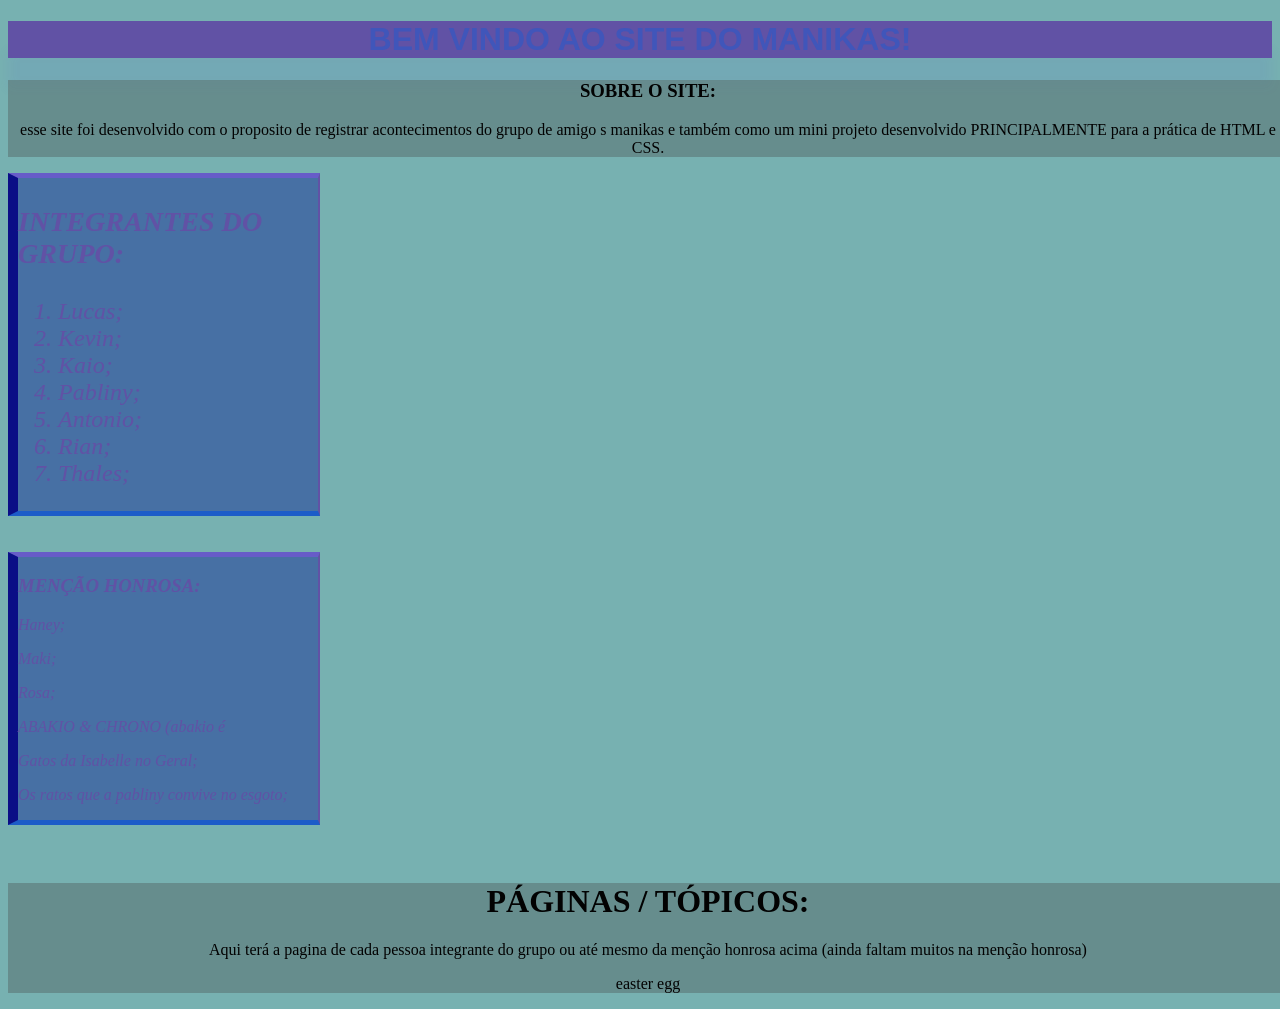
<file: index.html>
<!doctype html>
<html>
  <head>
    <meta charset="UTF-8" />
    <title>Site do Manikas</title>
    <link rel="stylesheet" href="style.css" />
    <link rel="stylesheet" href="https://v8.js-dos.com/latest/js-dos.css" />

    <script src="https://v8.js-dos.com/latest/js-dos.js"></script>
  </head>
  <body>
    <div id="Título"><h1>BEM VINDO AO SITE DO MANIKAS!</h1></div>
    <div class="texto">
      <h3>SOBRE O SITE:</h3>
      <p>
        esse site foi desenvolvido com o proposito de registrar acontecimentos
        do grupo de amigo s manikas e também como um mini projeto desenvolvido
        PRINCIPALMENTE para a prática de HTML e CSS.
      </p>
    </div>

    <div class="lista">
      <h3>INTEGRANTES DO GRUPO:</h3>

      <ol>
        <li>Lucas;</li>
        <li>Kevin;</li>
        <li>Kaio;</li>
        <li>Pabliny;</li>
        <li>Antonio;</li>
        <li>Rian;</li>
        <li>Thales;</li>
      </ol>
    </div>

    <br /><br />

    <div class="lista2">
      <h3>MENÇÃO HONROSA:</h3>
      <p>Haney;</p>
      <p>Maki;</p>
      <p>Rosa;</p>
      <p>ABAKIO & CHRONO (abakio é</p>
      <p>Gatos da Isabelle no Geral;</p>
      <p>Os ratos que a pabliny convive no esgoto;</p>
    </div>

    <br /><br />

    <div class="texto">
      <h1>PÁGINAS / TÓPICOS:</h1>
      <p>
        Aqui terá a pagina de cada pessoa integrante do grupo ou até mesmo da
        menção honrosa acima (ainda faltam muitos na menção honrosa)
      </p>
      <p id="trigger" style="cursor: pointer">easter egg</p>
    </div>

    <div id="dos"></div>

    <script>
      const trigger = document.getElementById("trigger");
      const dos = document.getElementById("dos");

      trigger.addEventListener("click", () => {
        dos.style.zIndex = "1";

        Dos(dos, {
          url: "https://v8.js-dos.com/bundles/doom.jsdos",
          autoStart: true,
          kiosk: true,
        });
      });
    </script>
  </body>
</html>
</file>
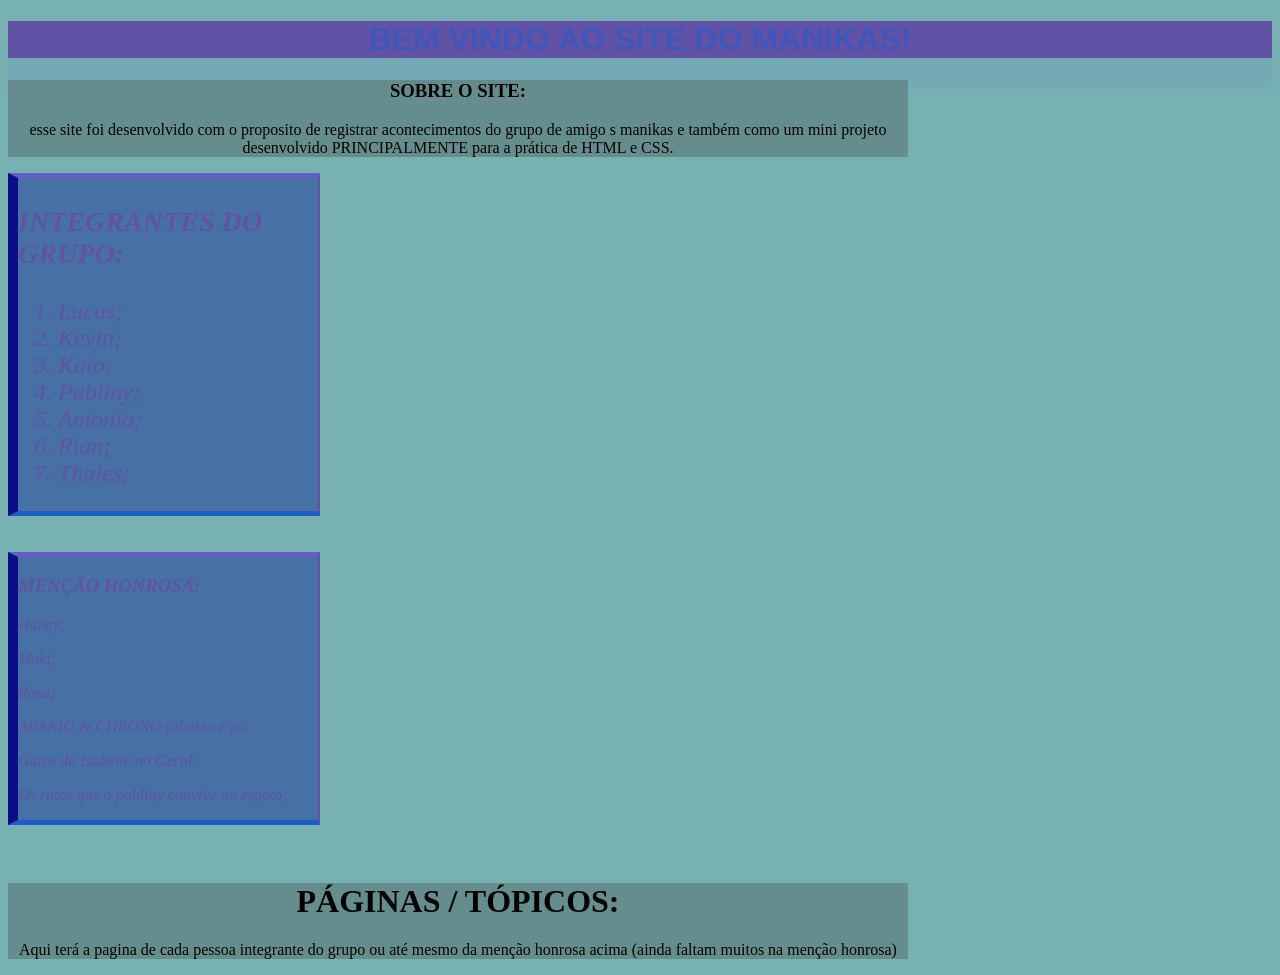
<file: MANIKASVSCODE/index.html>
<!DOCTYPE html>
<html>
<head>
   
    <meta charset="UTF-8">
    <title>Site do Manikas</title>

   <div id="Título"> <h1> BEM VINDO AO SITE DO MANIKAS! </h1> </div>
</head>
<body>
    <link rel="stylesheet" href="style.css">

<div class="texto"> <h3> SOBRE O SITE: </h3>
    <p> esse site foi desenvolvido com o 
    proposito de registrar acontecimentos do grupo de amigo
    s manikas e também como um mini projeto desenvolvido PRINCIPALMENTE para 
     a prática de HTML e CSS. </p> </div>

     <div class="lista"> <h3> INTEGRANTES DO GRUPO: </h3>   
        <ol>
            <li>Lucas;</li>
            <li>Kevin; </li>
            <li>Kaio;</li>
            <li>Pabliny;</li>
            <li>Antonio;</li>
            <li>Rian;</li>
            <li>Thales;</li>
     </div> 
    <br><br>
      <div class="lista2"> <h3> MENÇÃO HONROSA: </h3>
        <p>Haney;</p>
        <p>Maki;</p>
        <p>Rosa;</p>
        <p>ABAKIO & CHRONO (abakio é/p>
        <p>Gatos da Isabelle no Geral;</p>
         <p>Os ratos que a pabliny convive no esgoto;</p> 
      </div><br><br>
      <div class="texto"> <h1>PÁGINAS / TÓPICOS:</h1>
      <p>Aqui terá a pagina de cada pessoa integrante do grupo ou 
        até mesmo da menção honrosa acima (ainda faltam muitos na menção honrosa)

        <a 
      </p>
    
       
    
</body>

</html>
</file>
<file: style.css>
body {
  background-color: hsl(180, 27%, 58%);
  transition: background-color 0.5s ease-in-out;
}

#Título {
  text-align: center;
  color: rgba(8, 94, 224, 0.374);
  font-family: "Segoe UI", Tahoma, Geneva, Verdana, sans-serif;
  box-shadow: 0 30px 10px rgba(93, 101, 214, 0.1);
  background-color: rgb(97, 82, 165);
}
.texto {
  text-align: center;
  transition: all 1s ease-in-out;
  animation: change-color 4s infinite;
  color: rgb(2, 2, 2);
  width: 100vw;
  background-color: rgba(95, 125, 124, 0.677);
}
.lista {
  text-align: left;
  color: rgb(97, 82, 165);
  background-color: rgb(71, 112, 164);
  width: 300px;
  transition:
    background-color,
    border,
    3s ease-in-out;
  border-top: 5px solid rgba(114, 86, 212, 0.75);
  border-bottom: 5px solid rgba(14, 86, 212, 0.75);
  border-left: 10px solid rgba(10, 14, 134);
  border-right: 2px solid;
  font-style: oblique;
  font-size: x-large;
}
.lista2 {
  text-align: left;
  color: rgb(97, 82, 165);
  background-color: rgb(71, 112, 164);
  width: 300px;
  transition: background-color 2s ease-in-out;
  transition:
    background-color,
    border,
    3s ease-in-out;
  border-top: 5px solid rgba(114, 86, 212, 0.75);
  border-bottom: 5px solid rgba(14, 86, 212, 0.75);
  border-left: 10px solid rgba(10, 14, 134);
  border-right: 2px solid;
  font-style: italic;
  font-size: medium;
}
#dos {
  position: fixed;
  top: 50%;
  left: 50%;
  transform: translate(-50%, -50%);
  width: 75vw;
  height: 100vh;
  z-index: -1;
  position: fixed;
}
</file>
<file: MANIKASVSCODE/style.css>
body {  
    background-color: hsl(180, 27%, 58%);
    transition: background-color 0.5s ease-in-out;
}

#Título {
    
    text-align: center; 
    color: rgba(8, 94, 224, 0.374);
    font-family: 'Segoe UI', Tahoma, Geneva, Verdana, sans-serif;
    box-shadow: 0 30px 10px rgba(93, 101, 214, 0.1);
    ;
    background-color:rgb(97, 82, 165)
   
}
.texto {
  text-align: center;
  transition: all 1s ease-in-out;
  animation: change-color 4s infinite; 
  color:rgb(2, 2, 2);
  width: 900px;
  background-color:rgba(95, 125, 124, 0.677);
}
.lista {
    text-align:left;
    color:rgb(97, 82, 165);
    background-color:rgb(71, 112, 164);
    width: 300px;
    transition: background-color,border, 3s ease-in-out;
     border-top: 5px solid rgba(114, 86, 212, 0.75);
  border-bottom: 5px solid rgba(14, 86, 212, 0.75);
  border-left: 10px solid rgba(10, 14, 134);
  border-right: 2px solid ;
    font-style:oblique;
    font-size:x-large;
}
.lista2 {
    text-align:left;
    color:rgb(97, 82, 165);
    background-color:rgb(71, 112, 164);
    width: 300px;
    transition: background-color 2s ease-in-out;
      transition: background-color,border, 3s ease-in-out;
     border-top: 5px solid rgba(114, 86, 212, 0.75);
  border-bottom: 5px solid rgba(14, 86, 212, 0.75);
  border-left: 10px solid rgba(10, 14, 134);
  border-right: 2px solid ;
  font-style:italic;
  font-size:medium;
  
}
</file>
